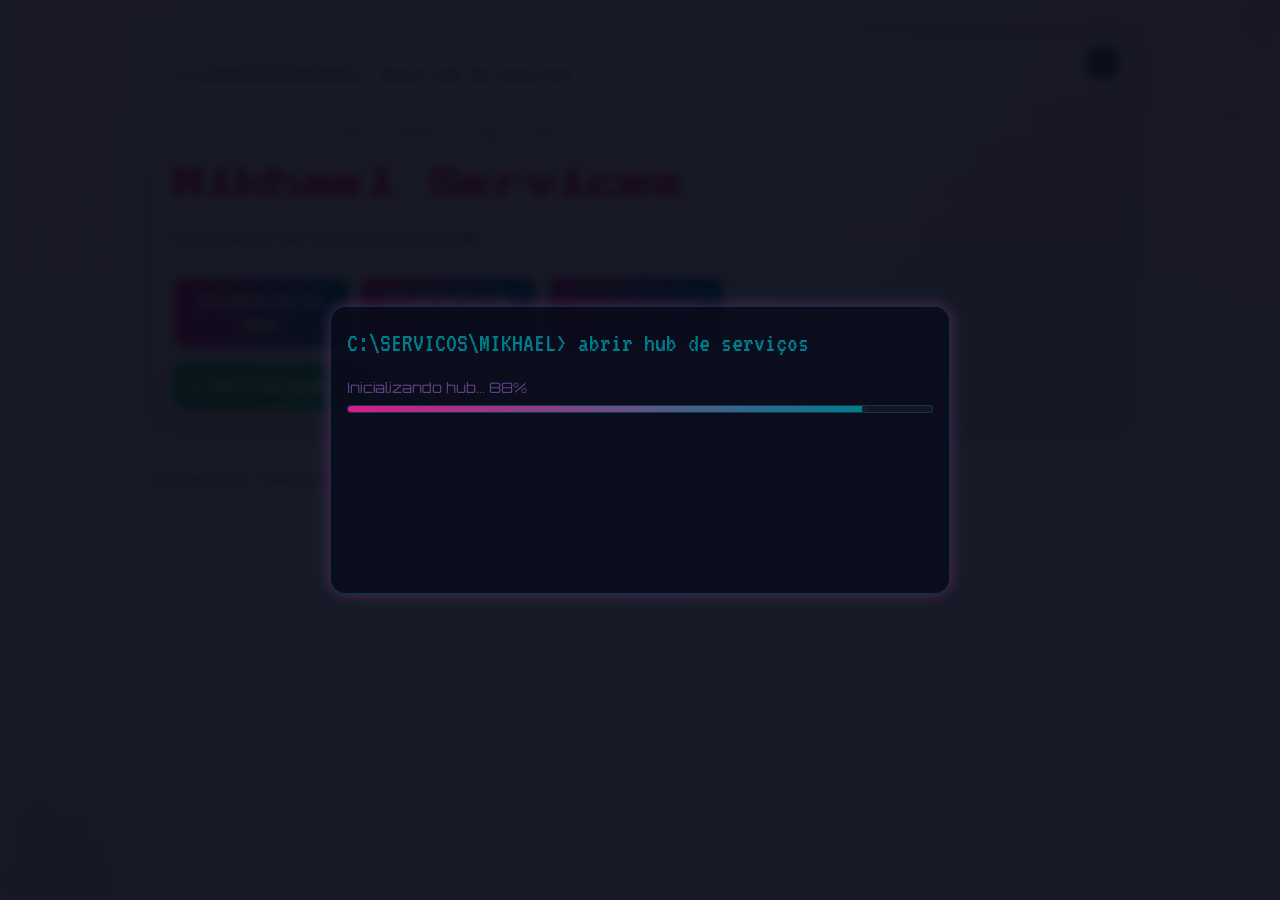
<file: index.html>
<!DOCTYPE html>
<html lang="pt-BR">
<head>
  <meta charset="UTF-8" />
  <meta name="viewport" content="width=device-width, initial-scale=1.0" />
  <meta name="description" content="Hub principal para acessar orçamento de site, edição de vídeo e pagamento de corrida." />
  <title>Mikhael | Hub de Serviços</title>
  <link rel="preconnect" href="https://fonts.googleapis.com" />
  <link rel="preconnect" href="https://fonts.gstatic.com" crossorigin />
  <link href="https://fonts.googleapis.com/css2?family=Orbitron:wght@400;600;800&family=Press+Start+2P&family=VT323&display=swap" rel="stylesheet" />
  <link rel="stylesheet" href="styles.css" />
</head>
<body data-section="hub">
  <div class="vhs-noise" aria-hidden="true"></div>

  <header class="hero container">
    <div class="hero-panel">
      <button id="themeToggle" class="btn secondary theme-mini" type="button" aria-live="polite" aria-label="Tema: Sistema" title="Tema: Sistema">◐</button>
      <div class="hero-copy">
        <p class="bootline">C:\\SERVICOS\\MIKHAEL> abrir hub de serviços</p>
        <span class="kicker">PORTFÓLIO • ATENDIMENTO RÁPIDO • MOBILE FIRST</span>
        <h1>Mikhael Services</h1>
        <p class="subtitle">Escolha um serviço para continuar</p>

        <div class="hero-cta-row">
          <a class="btn" href="site.html">Orçamento de Site</a>
          <a class="btn" href="video.html">Orçamento de Vídeo</a>
          <a class="btn" href="corrida.html">Pagar corrida</a>
        </div>

        <div class="header-actions">
          <a id="btnWhatsApp" class="btn whatsapp" href="#" rel="noopener" target="_blank" aria-label="Abrir WhatsApp">
            <svg class="btn-icon" viewBox="0 0 16 16" aria-hidden="true" focusable="false">
              <path fill="currentColor" d="M13.601 2.326A7.85 7.85 0 0 0 8.013 0C3.682 0 .16 3.523.16 7.853c0 1.383.362 2.732 1.05 3.92L0 16l4.354-1.142a7.85 7.85 0 0 0 3.658.932h.003c4.331 0 7.853-3.523 7.853-7.853a7.8 7.8 0 0 0-2.267-5.611zM8.015 14.46h-.003a6.53 6.53 0 0 1-3.326-.914l-.238-.141-2.582.677.688-2.518-.155-.258a6.52 6.52 0 0 1-.998-3.454c0-3.595 2.925-6.52 6.523-6.52a6.47 6.47 0 0 1 4.644 1.93 6.5 6.5 0 0 1 1.911 4.64c-.001 3.596-2.927 6.52-6.464 6.52zm3.576-4.883c-.195-.098-1.154-.57-1.333-.635s-.309-.098-.44.098c-.13.196-.504.635-.618.766-.113.13-.227.147-.422.049-.196-.098-.826-.304-1.573-.968-.58-.517-.972-1.153-1.085-1.349-.113-.195-.012-.3.085-.398.088-.088.195-.227.293-.34.097-.114.13-.196.195-.327.065-.131.033-.245-.016-.343-.049-.098-.44-1.06-.603-1.453-.158-.38-.319-.328-.44-.334l-.375-.007a.72.72 0 0 0-.522.245c-.179.196-.684.668-.684 1.627 0 .96.7 1.886.798 2.017.098.13 1.378 2.104 3.339 2.95.467.201.832.322 1.116.412.468.149.894.128 1.23.078.376-.056 1.154-.471 1.317-.926.163-.455.163-.845.114-.926-.049-.082-.179-.131-.374-.229z"/>
            </svg>
            Abrir WhatsApp
          </a>
        </div>
      </div>
    </div>
  </header>

  <footer class="container footer">
    <p>Atendimento rápido para orçamento de site e edição de vídeo.</p>
  </footer>

  <script src="app.js"></script>
</body>
</html>
</file>
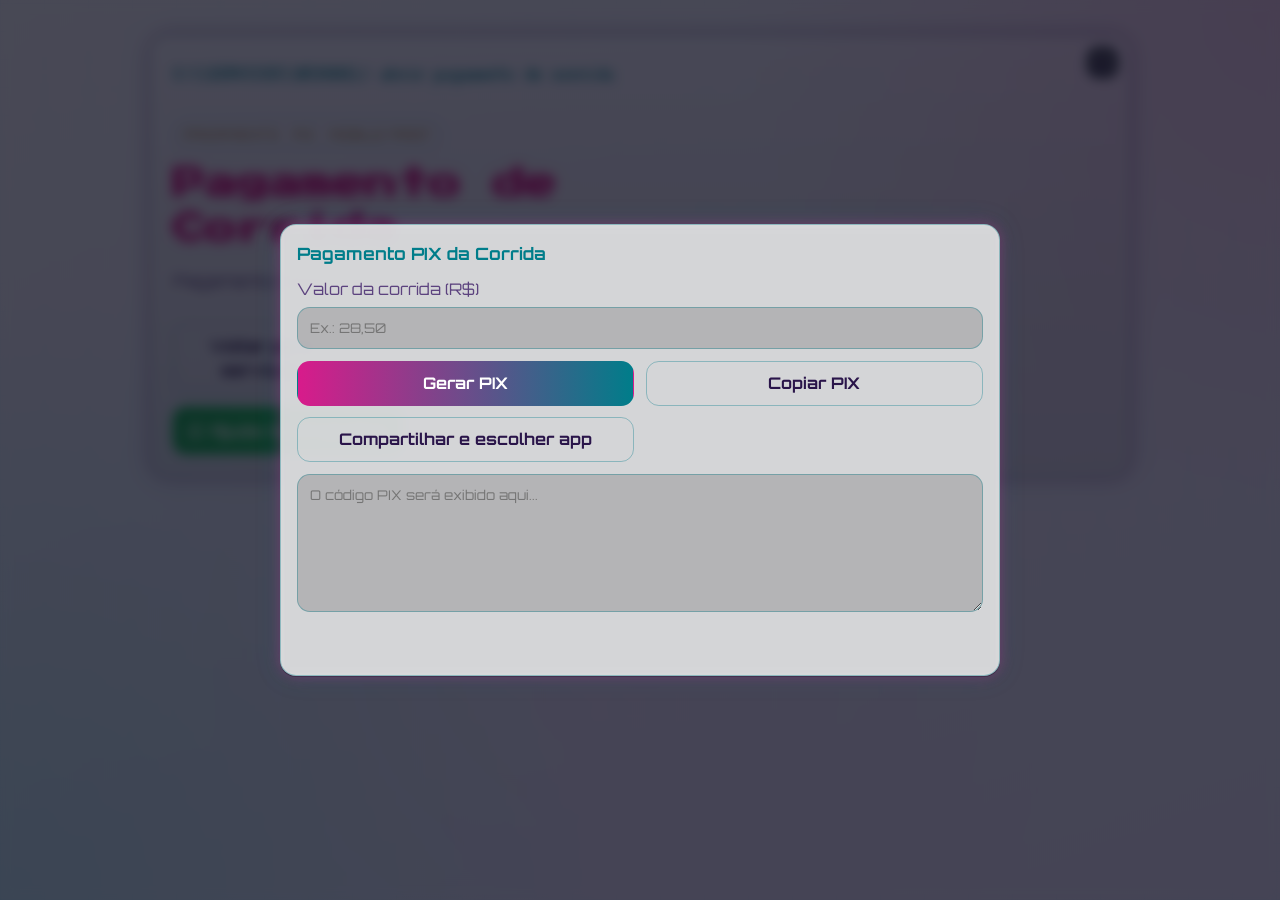
<file: corrida.html>
<!DOCTYPE html>
<html lang="pt-BR">
<head>
  <meta charset="UTF-8" />
  <meta name="viewport" content="width=device-width, initial-scale=1.0" />
  <meta name="description" content="Página de pagamento de corrida via PIX Copia e Cola." />
  <title>Pagamento de Corrida | Mikhael</title>
  <link rel="preconnect" href="https://fonts.googleapis.com" />
  <link rel="preconnect" href="https://fonts.gstatic.com" crossorigin />
  <link href="https://fonts.googleapis.com/css2?family=Orbitron:wght@400;600;800&family=Press+Start+2P&family=VT323&display=swap" rel="stylesheet" />
  <link rel="stylesheet" href="styles.css" />
</head>
<body data-section="corrida">
  <div class="vhs-noise" aria-hidden="true"></div>

  <header class="hero container">
    <div class="hero-panel">
      <button id="themeToggle" class="btn secondary theme-mini" type="button" aria-live="polite" aria-label="Tema: Sistema" title="Tema: Sistema">◐</button>
      <div class="hero-copy">
        <p class="bootline">C:\\SERVICOS\\MIKHAEL> abrir pagamento de corrida</p>
        <span class="kicker">PAGAMENTO • PIX • MOBILE FIRST</span>
        <h1>Pagamento de Corrida</h1>
        <p class="subtitle">Pagamento rápido via PIX</p>

        <div class="hero-cta-row">
          <a class="btn secondary back-link" href="index.html">Voltar para serviços</a>
        </div>

        <div class="header-actions">
          <a id="btnWhatsApp" class="btn whatsapp" href="#" rel="noopener" target="_blank" aria-label="Ajuda no WhatsApp">
            <svg class="btn-icon" viewBox="0 0 16 16" aria-hidden="true" focusable="false">
              <path fill="currentColor" d="M13.601 2.326A7.85 7.85 0 0 0 8.013 0C3.682 0 .16 3.523.16 7.853c0 1.383.362 2.732 1.05 3.92L0 16l4.354-1.142a7.85 7.85 0 0 0 3.658.932h.003c4.331 0 7.853-3.523 7.853-7.853a7.8 7.8 0 0 0-2.267-5.611zM8.015 14.46h-.003a6.53 6.53 0 0 1-3.326-.914l-.238-.141-2.582.677.688-2.518-.155-.258a6.52 6.52 0 0 1-.998-3.454c0-3.595 2.925-6.52 6.523-6.52a6.47 6.47 0 0 1 4.644 1.93 6.5 6.5 0 0 1 1.911 4.64c-.001 3.596-2.927 6.52-6.464 6.52zm3.576-4.883c-.195-.098-1.154-.57-1.333-.635s-.309-.098-.44.098c-.13.196-.504.635-.618.766-.113.13-.227.147-.422.049-.196-.098-.826-.304-1.573-.968-.58-.517-.972-1.153-1.085-1.349-.113-.195-.012-.3.085-.398.088-.088.195-.227.293-.34.097-.114.13-.196.195-.327.065-.131.033-.245-.016-.343-.049-.098-.44-1.06-.603-1.453-.158-.38-.319-.328-.44-.334l-.375-.007a.72.72 0 0 0-.522.245c-.179.196-.684.668-.684 1.627 0 .96.7 1.886.798 2.017.098.13 1.378 2.104 3.339 2.95.467.201.832.322 1.116.412.468.149.894.128 1.23.078.376-.056 1.154-.471 1.317-.926.163-.455.163-.845.114-.926-.049-.082-.179-.131-.374-.229z"/>
            </svg>
            Ajuda no WhatsApp
          </a>
        </div>
      </div>
    </div>
  </header>

  <main class="container sections">
    <div id="pixOverlay" class="overlay overlay-page" role="region" aria-labelledby="pixOverlayTitle">
      <div class="overlay-card card">
        <div class="overlay-header">
          <h2 id="pixOverlayTitle">Pagamento PIX da Corrida</h2>
        </div>

        <label for="rideAmount" class="label">Valor da corrida (R$)</label>
        <input id="rideAmount" class="input" type="text" inputmode="decimal" placeholder="Ex.: 28,50" />

        <div class="grid-actions">
          <button id="generatePix" class="btn" type="button">Gerar PIX</button>
          <button id="copyPix" class="btn secondary" type="button">Copiar PIX</button>
          <button id="sharePix" class="btn secondary" type="button">Compartilhar e escolher app</button>
        </div>

        <textarea id="pixOutput" class="textarea" rows="7" readonly placeholder="O código PIX será exibido aqui..."></textarea>
        <p id="pixStatus" class="status" aria-live="polite"></p>
      </div>
    </div>
  </main>

  <footer class="container footer">
  </footer>

  <script src="app.js"></script>
</body>
</html>
</file>
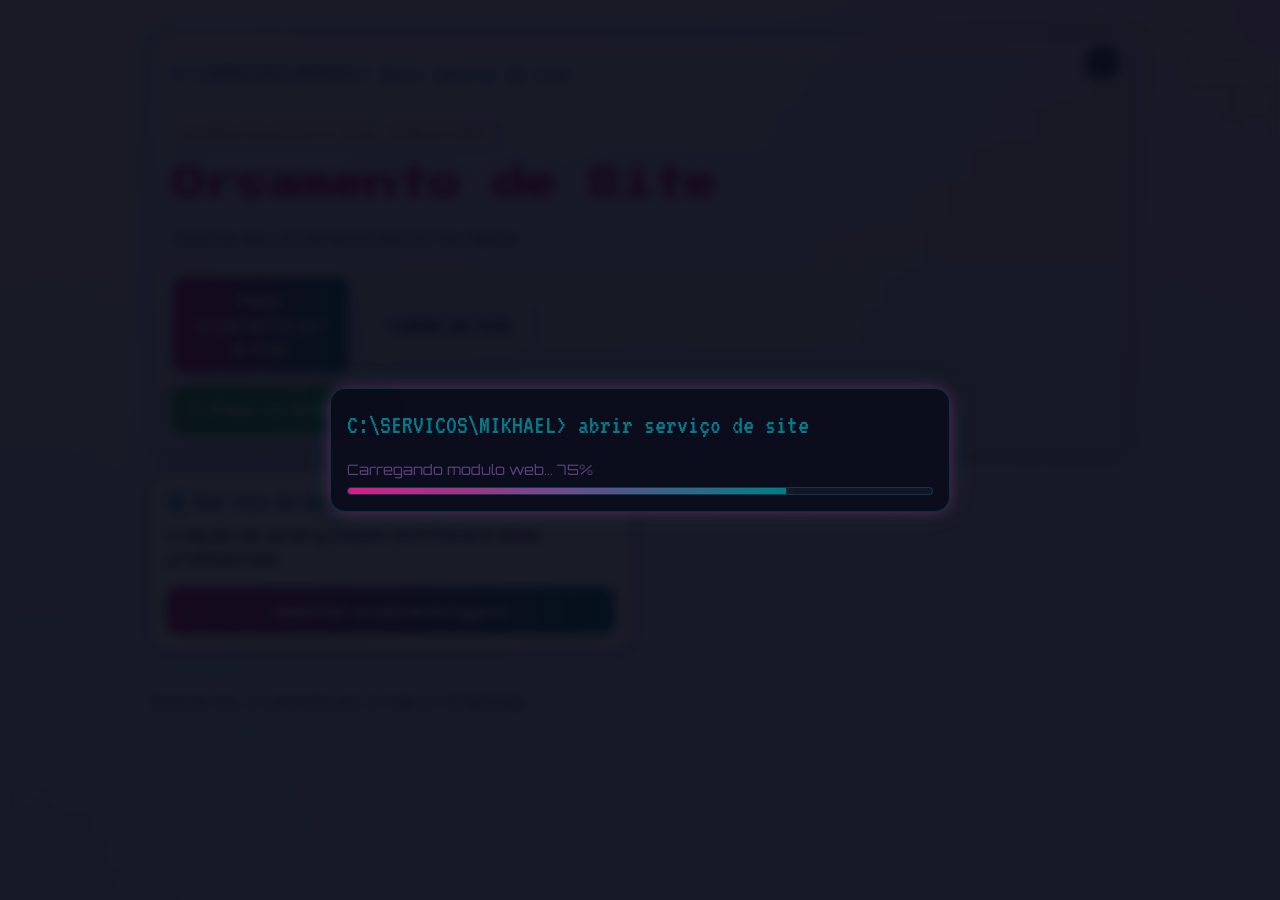
<file: site.html>
<!DOCTYPE html>
<html lang="pt-BR">
<head>
  <meta charset="UTF-8" />
  <meta name="viewport" content="width=device-width, initial-scale=1.0" />
  <meta name="description" content="Página dedicada para orçamento e contato sobre criação de site." />
  <title>Serviço de Site | Mikhael</title>
  <link rel="preconnect" href="https://fonts.googleapis.com" />
  <link rel="preconnect" href="https://fonts.gstatic.com" crossorigin />
  <link href="https://fonts.googleapis.com/css2?family=Orbitron:wght@400;600;800&family=Press+Start+2P&family=VT323&display=swap" rel="stylesheet" />
  <link rel="stylesheet" href="styles.css" />
</head>
<body data-section="site">
  <div class="vhs-noise" aria-hidden="true"></div>

  <header class="hero container">
    <div class="hero-panel">
      <button id="themeToggle" class="btn secondary theme-mini" type="button" aria-live="polite" aria-label="Tema: Sistema" title="Tema: Sistema">◐</button>
      <div class="hero-copy">
        <p class="bootline">C:\\SERVICOS\\MIKHAEL> abrir serviço de site</p>
        <span class="kicker">DESENVOLVIMENTO WEB • MOBILE FIRST</span>
        <h1>Orçamento de Site</h1>
        <p class="subtitle">Solicite seu orçamento de forma rápida</p>

        <div class="hero-cta-row">
          <a id="btnMailWeb" class="btn" href="#" rel="noopener">Pedir orçamento por e-mail</a>
          <a class="btn secondary back-link" href="index.html">Voltar ao hub</a>
        </div>

        <div class="header-actions">
          <a id="btnWhatsApp" class="btn whatsapp" href="#" rel="noopener" target="_blank" aria-label="Falar no WhatsApp">
            <svg class="btn-icon" viewBox="0 0 16 16" aria-hidden="true" focusable="false">
              <path fill="currentColor" d="M13.601 2.326A7.85 7.85 0 0 0 8.013 0C3.682 0 .16 3.523.16 7.853c0 1.383.362 2.732 1.05 3.92L0 16l4.354-1.142a7.85 7.85 0 0 0 3.658.932h.003c4.331 0 7.853-3.523 7.853-7.853a7.8 7.8 0 0 0-2.267-5.611zM8.015 14.46h-.003a6.53 6.53 0 0 1-3.326-.914l-.238-.141-2.582.677.688-2.518-.155-.258a6.52 6.52 0 0 1-.998-3.454c0-3.595 2.925-6.52 6.523-6.52a6.47 6.47 0 0 1 4.644 1.93 6.5 6.5 0 0 1 1.911 4.64c-.001 3.596-2.927 6.52-6.464 6.52zm3.576-4.883c-.195-.098-1.154-.57-1.333-.635s-.309-.098-.44.098c-.13.196-.504.635-.618.766-.113.13-.227.147-.422.049-.196-.098-.826-.304-1.573-.968-.58-.517-.972-1.153-1.085-1.349-.113-.195-.012-.3.085-.398.088-.088.195-.227.293-.34.097-.114.13-.196.195-.327.065-.131.033-.245-.016-.343-.049-.098-.44-1.06-.603-1.453-.158-.38-.319-.328-.44-.334l-.375-.007a.72.72 0 0 0-.522.245c-.179.196-.684.668-.684 1.627 0 .96.7 1.886.798 2.017.098.13 1.378 2.104 3.339 2.95.467.201.832.322 1.116.412.468.149.894.128 1.23.078.376-.056 1.154-.471 1.317-.926.163-.455.163-.845.114-.926-.049-.082-.179-.131-.374-.229z"/>
            </svg>
            Falar no WhatsApp
          </a>
        </div>
      </div>
    </div>
  </header>

  <main class="container sections">
    <section class="card">
      <h2>🌐 Serviço de Site</h2>
      <p>Criação de landing pages, portfólios e sites profissionais.</p>
      <a id="btnMailWebBottom" class="btn" href="#" rel="noopener">Solicitar orçamento agora</a>
    </section>
  </main>

  <footer class="container footer">
    <p>Solicite seu orçamento por e-mail ou WhatsApp.</p>
  </footer>

  <script src="app.js"></script>
</body>
</html>
</file>
<file: styles.css>
:root {
  --font-title: "Press Start 2P", system-ui, sans-serif;
  --font-body: "Orbitron", system-ui, sans-serif;
  --font-mono: "VT323", monospace;

  --bg: #0c0b16;
  --bg-soft: #19142d;
  --surface: rgba(19, 16, 38, 0.74);
  --text: #f4eaff;
  --muted: #c7b3df;
  --primary: #ff3cac;
  --secondary: #2de2e6;
  --accent: #ffe45e;
  --border: rgba(45, 226, 230, 0.35);
  --shadow: 0 0 0.8rem rgba(255, 60, 172, 0.5), 0 0 1.6rem rgba(45, 226, 230, 0.25);
}

:root[data-theme="light"] {
  --bg: #f7f2ff;
  --bg-soft: #ebe2ff;
  --surface: rgba(255, 255, 255, 0.82);
  --text: #2a154a;
  --muted: #5c437f;
  --primary: #d81b8b;
  --secondary: #007d8a;
  --accent: #8c5b00;
  --border: rgba(0, 125, 138, 0.35);
  --shadow: 0 0 0.8rem rgba(216, 27, 139, 0.35), 0 0 1.6rem rgba(0, 125, 138, 0.2);
}

* {
  box-sizing: border-box;
}

html,
body {
  margin: 0;
  min-height: 100%;
}

body {
  font-family: var(--font-body);
  color: var(--text);
  background:
    radial-gradient(circle at top right, rgba(255, 60, 172, 0.18), transparent 35%),
    radial-gradient(circle at bottom left, rgba(45, 226, 230, 0.2), transparent 40%),
    linear-gradient(160deg, var(--bg) 0%, var(--bg-soft) 100%);
  line-height: 1.5;
  position: relative;
  overflow-x: hidden;
}

body.overlay-open {
  overflow: hidden;
}

body::before {
  content: "";
  position: fixed;
  inset: 0;
  background:
    radial-gradient(circle at 50% 70%, rgba(255, 60, 172, 0.08), transparent 55%),
    repeating-linear-gradient(
      to right,
      rgba(45, 226, 230, 0.12) 0,
      rgba(45, 226, 230, 0.12) 1px,
      transparent 1px,
      transparent 44px
    ),
    repeating-linear-gradient(
      to top,
      rgba(45, 226, 230, 0.1) 0,
      rgba(45, 226, 230, 0.1) 1px,
      transparent 1px,
      transparent 28px
    );
  background-position: center center, 0 0, 0 0;
  opacity: 0.34;
  filter: blur(0.4px);
  will-change: background-position, opacity, filter;
  animation: gridDrift 8.5s ease-in-out infinite;
  pointer-events: none;
}

@keyframes gridDrift {
  0% {
    background-position: center center, 0 0, 0 0;
    opacity: 0.3;
    filter: blur(0.25px);
  }
  50% {
    background-position: center center, 18px 0, 0 14px;
    opacity: 0.42;
    filter: blur(1px);
  }
  100% {
    background-position: center center, 0 0, 0 0;
    opacity: 0.3;
    filter: blur(0.25px);
  }
}

.vhs-noise {
  position: fixed;
  inset: 0;
  pointer-events: none;
  background-image:
    repeating-linear-gradient(
      to bottom,
      rgba(255, 255, 255, 0.05) 0,
      rgba(255, 255, 255, 0.05) 1px,
      transparent 1px,
      transparent 3px
    );
  opacity: 0.26;
  mix-blend-mode: soft-light;
  z-index: 1;
}

.container {
  width: min(100% - 2rem, 980px);
  margin-inline: auto;
  position: relative;
  z-index: 2;
}

.hero {
  padding: 2.2rem 0 1rem;
}

.hero-panel {
  position: relative;
  display: grid;
  gap: 1rem;
  padding: 1.15rem;
  border: 1px solid var(--border);
  border-radius: 1.2rem;
  background: linear-gradient(180deg, rgba(255, 255, 255, 0.04), rgba(0, 0, 0, 0.08));
  box-shadow: var(--shadow);
  backdrop-filter: blur(8px);
}

.hero-copy {
  display: grid;
  gap: 0.8rem;
}

.bootline {
  margin: 0 0 1rem;
  padding-right: 3.1rem;
  font-family: var(--font-mono);
  font-size: 1.35rem;
  color: var(--secondary);
}

.kicker {
  display: inline-flex;
  width: fit-content;
  padding: 0.35rem 0.65rem;
  border-radius: 999px;
  border: 1px solid var(--border);
  color: var(--accent);
  font-size: 0.72rem;
  letter-spacing: 0.08em;
}

h1 {
  margin: 0;
  font-family: var(--font-title);
  font-size: clamp(1.25rem, 4vw, 2rem);
  line-height: 1.4;
  color: var(--primary);
  text-shadow: 0 0 12px rgba(255, 60, 172, 0.35);
}

.subtitle {
  margin-top: 0.3rem;
  color: var(--muted);
  font-size: 1rem;
}

.boot-devotional {
  opacity: 0;
  transform: translateY(8px);
  transition: opacity 0.55s ease, transform 0.55s ease;
  pointer-events: none;
}

.boot-devotional--visible {
  opacity: 1;
  transform: translateY(0);
  pointer-events: auto;
}

.boot-devotional-sep {
  border: none;
  border-top: 1px solid var(--border);
  margin: 0.9rem 0 0.75rem;
  opacity: 0.45;
}

.boot-devotional-label {
  margin: 0 0 0.4rem;
  font-size: 0.7rem;
  letter-spacing: 0.1em;
  color: var(--accent);
  font-family: var(--font-body);
}

.boot-devotional-verse {
  margin: 0;
  font-family: var(--font-mono);
  font-size: clamp(1.1rem, 3.2vw, 1.35rem);
  color: var(--secondary);
  line-height: 1.45;
  quotes: none;
}

.boot-devotional-message {
  margin: 0.5rem 0 0;
  color: var(--text);
  font-family: var(--font-body);
  font-size: 0.9rem;
  line-height: 1.5;
  opacity: 0.88;
}

.hero-lead {
  margin: 0;
  font-size: 0.96rem;
  color: var(--text);
  max-width: 42rem;
}

.hero-cta-row {
  display: grid;
  gap: 0.7rem;
  align-items: stretch;
}

.hero-cta-row .btn {
  min-height: 3.05rem;
  text-align: center;
}

.header-actions {
  margin-top: 0.1rem;
  display: flex;
  gap: 0.75rem;
  flex-wrap: wrap;
  align-items: center;
}

.theme-mini {
  position: absolute;
  top: 0.6rem;
  right: 0.6rem;
  border-radius: 999px;
  font-size: 0.9rem;
  line-height: 1;
  opacity: 0.88;
  z-index: 3;
}

.hero-console {
  border: 1px solid var(--border);
  border-radius: 1rem;
  overflow: hidden;
  background: rgba(5, 8, 20, 0.7);
  box-shadow: var(--shadow);
}

.console-header {
  display: flex;
  gap: 0.4rem;
  padding: 0.65rem 0.8rem;
  border-bottom: 1px solid var(--border);
  background: rgba(255, 255, 255, 0.04);
}

.console-header span {
  width: 0.72rem;
  height: 0.72rem;
  border-radius: 50%;
  background: var(--primary);
  box-shadow: 1.15rem 0 0 var(--accent), 2.3rem 0 0 var(--secondary);
}

.console-screen {
  padding: 1rem 0.9rem;
  font-family: var(--font-mono);
  font-size: 1.3rem;
  color: var(--secondary);
}

.console-screen p {
  margin: 0 0 0.45rem;
}

.console-prompt {
  color: var(--primary);
}

.badge {
  border: 1px solid var(--border);
  border-radius: 999px;
  padding: 0.38rem 0.7rem;
  font-size: 0.78rem;
  color: var(--secondary);
}

.sections {
  display: grid;
  gap: 1rem;
  padding-bottom: 1.25rem;
}

.card {
  background: var(--surface);
  border: 1px solid var(--border);
  border-radius: 1rem;
  padding: 1rem;
  box-shadow: var(--shadow);
  backdrop-filter: blur(5px);
}

.card h2 {
  margin: 0 0 0.55rem;
  color: var(--secondary);
  font-size: 1.06rem;
}

.card p {
  margin: 0.4rem 0 1rem;
  color: var(--text);
}

.nav-card {
  display: grid;
  gap: 0.55rem;
}

.service-card {
  position: relative;
  overflow: hidden;
}

.service-card::after {
  content: "";
  position: absolute;
  inset: -30% auto auto -12%;
  width: 54%;
  height: 58%;
  border-radius: 999px;
  background: radial-gradient(circle, rgba(255, 60, 172, 0.16), transparent 72%);
  pointer-events: none;
}

.feature-list {
  margin: 0.2rem 0 0.9rem;
  padding: 0;
  list-style: none;
  display: grid;
  gap: 0.52rem;
}

.feature-list li {
  padding: 0.62rem 0.75rem;
  border: 1px solid var(--border);
  border-radius: 0.7rem;
  background: rgba(0, 0, 0, 0.16);
  color: var(--text);
  font-size: 0.93rem;
}

.feature-list strong {
  color: var(--secondary);
}

.proof-strip {
  margin: 0 0 0.95rem;
  display: flex;
  flex-wrap: wrap;
  gap: 0.45rem;
}

.proof-strip span {
  border: 1px solid var(--border);
  border-radius: 999px;
  padding: 0.36rem 0.62rem;
  color: var(--accent);
  background: rgba(0, 0, 0, 0.12);
  font-size: 0.78rem;
}

.btn {
  display: inline-flex;
  align-items: center;
  justify-content: center;
  min-height: 2.8rem;
  width: 100%;
  border: 1px solid transparent;
  border-radius: 0.8rem;
  padding: 0.65rem 0.9rem;
  background: linear-gradient(90deg, var(--primary), var(--secondary));
  color: #fff;
  text-decoration: none;
  font-weight: 700;
  font-family: var(--font-body);
  font-size: 1rem;
  cursor: pointer;
}

.btn.secondary {
  background: transparent;
  color: var(--text);
  border-color: var(--border);
}

.btn.whatsapp {
  background: linear-gradient(90deg, #1faa59, #25d366);
  border-color: rgba(37, 211, 102, 0.5);
  color: #ffffff;
  box-shadow: 0 0 0.75rem rgba(37, 211, 102, 0.32);
}

.btn.whatsapp:hover {
  filter: brightness(1.05);
}

.btn.theme-mini {
  width: 2.1rem;
  max-width: 2.1rem;
  min-height: 2.1rem;
  padding: 0;
  display: inline-grid;
  place-items: center;
  background: rgba(8, 10, 24, 0.72);
  border-color: var(--border);
}

.btn-icon {
  width: 1em;
  height: 1em;
  margin-right: 0.45rem;
  flex-shrink: 0;
}

.header-actions .btn {
  width: auto;
}

.btn:focus-visible,
.input:focus-visible,
.textarea:focus-visible {
  outline: 3px solid var(--accent);
  outline-offset: 2px;
}

.label {
  display: block;
  margin-bottom: 0.4rem;
  color: var(--muted);
}

.input,
.textarea {
  width: 100%;
  border: 1px solid var(--border);
  border-radius: 0.8rem;
  background: rgba(0, 0, 0, 0.15);
  color: var(--text);
  padding: 0.75rem;
  font-family: inherit;
}

.grid-actions {
  margin: 0.75rem 0;
  display: grid;
  gap: 0.7rem;
}

.status {
  min-height: 1.2rem;
  margin-top: 0.5rem;
  color: var(--accent);
  font-weight: 600;
}

.muted-note {
  margin-top: 0.7rem;
  color: var(--muted);
  font-size: 0.86rem;
}

.boot-overlay {
  position: fixed;
  inset: 0;
  z-index: 60;
  display: grid;
  place-items: center;
  background: rgba(6, 8, 20, 0.92);
  backdrop-filter: blur(5px);
  transition: opacity 0.35s ease;
}

.boot-overlay--done {
  opacity: 0;
}

.boot-terminal {
  width: min(92vw, 620px);
  border: 1px solid var(--border);
  border-radius: 0.95rem;
  background: rgba(10, 12, 28, 0.9);
  box-shadow: var(--shadow);
  padding: 1rem;
}

.boot-typed {
  margin: 0;
  font-family: var(--font-mono);
  font-size: clamp(1.3rem, 4vw, 1.7rem);
  color: var(--secondary);
  min-height: 2.2rem;
}

.boot-cursor {
  animation: blinkCursor 0.9s step-end infinite;
}

.boot-loading {
  margin-top: 0.85rem;
  color: var(--muted);
  font-size: 0.9rem;
}

.boot-bar {
  margin-top: 0.4rem;
  height: 0.5rem;
  border-radius: 999px;
  border: 1px solid var(--border);
  overflow: hidden;
  background: rgba(255, 255, 255, 0.04);
}

.boot-fill {
  width: 0;
  height: 100%;
  background: linear-gradient(90deg, var(--primary), var(--secondary));
  box-shadow: 0 0 10px rgba(45, 226, 230, 0.35);
  transition: width 0.06s linear;
}

@keyframes blinkCursor {
  50% {
    opacity: 0;
  }
}

.overlay {
  position: fixed;
  inset: 0;
  z-index: 30;
  background: rgba(5, 8, 20, 0.72);
  backdrop-filter: blur(6px);
  display: grid;
  place-items: center;
  padding: 1rem;
}

.overlay-card {
  width: min(100%, 720px);
  max-height: 92vh;
  overflow: auto;
}

.overlay-header {
  display: flex;
  justify-content: space-between;
  align-items: center;
  gap: 0.8rem;
  margin-bottom: 0.65rem;
}

.overlay-header h2 {
  margin: 0;
}

.close-btn {
  width: auto;
  min-height: 2.2rem;
  padding: 0.4rem 0.65rem;
  font-size: 1rem;
}

.video-placeholder {
  border: 1px dashed var(--border);
  border-radius: 0.8rem;
  padding: 1rem;
  background: rgba(0, 0, 0, 0.14);
}

.video-frame-wrap {
  border: 1px solid var(--border);
  border-radius: 0.8rem;
  overflow: hidden;
  margin: 0.8rem 0;
  box-shadow: var(--shadow);
}

.video-frame {
  width: 100%;
  aspect-ratio: 16 / 9;
  border: 0;
  background: #000;
}

.video-player {
  width: 100%;
  display: block;
  aspect-ratio: 16 / 9;
  background: #000;
}

.hidden {
  display: none;
}

.scan-title {
  font-family: var(--font-mono);
  color: var(--secondary);
  font-size: 1.4rem;
}

.footer {
  padding: 0.4rem 0 2rem;
  color: var(--muted);
  font-size: 0.88rem;
}

@media (min-width: 700px) {
  .hero-panel {
    grid-template-columns: minmax(0, 1.35fr) minmax(250px, 0.9fr);
    align-items: stretch;
    padding: 1.35rem;
  }

  .sections {
    grid-template-columns: 1fr 1fr;
  }

  #videoDemo {
    grid-column: span 2;
  }

  .grid-actions {
    grid-template-columns: 1fr 1fr;
  }

  .hero-cta-row {
    grid-template-columns: repeat(3, minmax(0, 1fr));
  }

  #pagamentoCorrida .grid-actions {
    grid-template-columns: repeat(3, minmax(0, 1fr));
  }
}

@media (prefers-reduced-motion: reduce) {
  * {
    animation: none !important;
    transition: none !important;
  }
}
</file>
